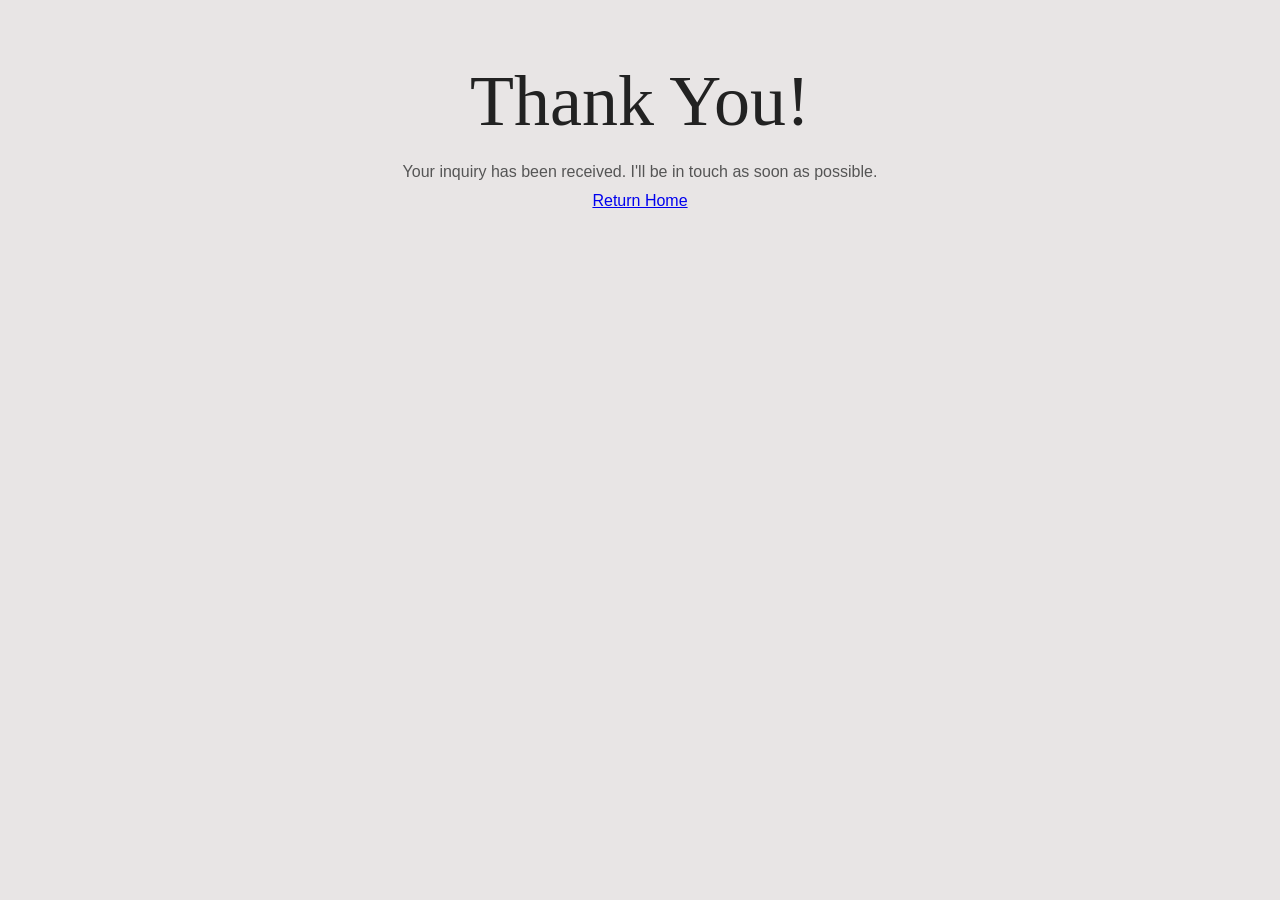
<file: thank-you.html>
<!DOCTYPE html>
<html lang="en">
<head>
    <title>Thank You</title>
    <link rel="stylesheet" href="css/style.css">
</head>
<body>

<main class="container">

    <section class="page-header">

        <h1>Thank You!</h1>

        <p>
            Your inquiry has been received.
            I'll be in touch as soon as possible.
        </p>

        <p>
            <a href="index.html">Return Home</a>
        </p>

    </section>

</main>

</body>
</html>
</file>
<file: css/style.css>
/* =====================
   GLOBAL
===================== */

a:focus-visible,
button:focus-visible,
input:focus-visible,
select:focus-visible,
textarea:focus-visible {
    outline: 2px solid #222;
    outline-offset: 2px;
}

*{
    margin:0;
    padding:0;
    box-sizing:border-box;
}

body{
    background:#e8e5e5;
    color:#222;
    font-family:'Inter', sans-serif;
}

/* =====================
   HEADER
===================== */

header{
    background:#e5e1e1;
    border-bottom:1px solid #999;
}

.nav-wrapper{
    max-width:1200px;
    width:100%;
    margin:auto;
    padding:0 20px;
    height:90px;

    display:grid;
    grid-template-columns:1fr auto 1fr;
    align-items:center;
}

/* Logo Link */

.logo{
    text-align:center;
    line-height:1.1;
    text-decoration:none;
    color:#222;
    display:block;
    cursor:pointer;
    transition:opacity .3s ease;
}

.logo:hover{
    opacity:.8;
}

.logo h1{
    font-family:'Cormorant Garamond', serif;
    font-size:36px;
    letter-spacing:1px;
    font-weight:600;
}

.logo span{
    font-size:11px;
    letter-spacing:4px;
}

/* Social Image */

.socials{
    justify-self:start;
}

.socials a{
    display:inline-block;
}

.socials img{
    width:50px;
    height:auto;
    display:block;
    transition:opacity .3s ease;
}

.socials img:hover{
    opacity:.8;
}

/* Navigation */

nav{
    justify-self:end;
}

nav ul{
    display:flex;
    list-style:none;
    gap:40px;
}

nav a{
    text-decoration:none;
    color:#222;
    font-size:15px;
    transition:opacity .3s ease;
}

nav a:hover{
    opacity:.7;
}

/* =====================
   MAIN CONTENT
===================== */

.container{
    max-width:1200px; 
    width:100%;
    margin:25px auto 0;
    padding:0 20px;
}

/* Hero Images */

.hero-grid{
    display:grid;
    grid-template-columns:1fr 1fr;
    gap:12px;
}

.hero-grid img{
    width:100%;
    height:800px;
    object-fit:cover;
    display:block;
}

/* =====================
   ABOUT SECTION
===================== */

.about{
    margin-top:28px;

    display:grid;
    grid-template-columns:38% 62%;
    gap:18px;
    align-items:start;
}

.about-image img{
    width:100%;
    aspect-ratio: 4 / 5;
    object-fit:cover;
    border:1px solid #555;
}

.about-content small{
    display:block;
    margin-bottom:14px;
    font-size:14px;
}

.about-content h2{
    font-size:58px;
    font-weight:300;
    margin-bottom:25px;
    font-family:'Cormorant Garamond', serif;
}

.about-content p{
    max-width:520px;
    line-height:1.9;
    color:#555;
    margin-bottom:22px;
}

/* =====================
   CTA
===================== */

.cta{
    text-align:center;
    margin:55px 0 40px;
}

.cta h3{
    font-family:'Cormorant Garamond', serif;
    font-size:64px;
    font-weight:400;
}

/* =====================
   DIVIDER
===================== */

.divider{
    border-top:1px solid #999;
}

/* =====================
   FOOTER
===================== */

footer{
    background:#e5e1e1;
    padding:35px 0;
}

.footer-inner{
    max-width:1200px;
    width:100%;
    margin:auto;
    padding:0 20px;

    display:grid;
    grid-template-columns:1fr auto 1fr;
    align-items:center;
}

/* Footer Social Image */

.footer-socials{
    justify-self:start;
}

.footer-socials a{
    display:inline-block;
}

.footer-socials img{
    width:50px;
    height:auto;
    display:block;
    transition:opacity .3s ease;
}

.footer-socials img:hover{
    opacity:.8;
}

/* Footer Logo Link */

.footer-logo{
    text-align:center;
    text-decoration:none;
    color:#222;
    display:block;
    cursor:pointer;
    transition:opacity .3s ease;
}

.footer-logo:hover{
    opacity:.8;
}

.footer-logo h4{
    font-family:'Cormorant Garamond', serif;
    font-size:36px;
    line-height:1;
}

.footer-logo span{
    font-size:11px;
    letter-spacing:4px;
}

.footer-links{
    justify-self:end;
}

.footer-links ul{
    list-style:none;
}

.footer-links li{
    margin:8px 0;
}

.footer-links a{
    text-decoration:none;
    color:#222;
}

.footer-links a:hover{
    opacity:.7;
}

/* =====================
   TABLET
===================== */

@media (max-width:900px){

    .nav-wrapper,
    .footer-inner{
        grid-template-columns:1fr;
        gap:20px;
        height:auto;
        padding:20px;
        text-align:center;
    }

    nav,
    .footer-links{
        justify-self:center;
    }

    .socials,
    .footer-socials{
        justify-self:center;
    }

    nav ul{
        flex-wrap:wrap;
        justify-content:center;
        gap:20px;
    }

    .hero-grid{
        grid-template-columns:1fr;
        gap:20px;
    }

    .hero-grid img{
        height:auto;
        aspect-ratio:4/5;
    }

    .about{
        grid-template-columns:1fr;
        gap:30px;
    }

    .about-content{
        text-align:center;
    }

    .about-content p{
        max-width:100%;
    }

    .about-content h2{
        font-size:42px;
    }

    .cta{
        padding:0 20px;
    }

    .cta h3{
        font-size:42px;
        line-height:1.2;
    }
}

/* =====================
   MOBILE
===================== */

@media (max-width:480px){

    .container{
        padding:0 16px;
    }

    .nav-wrapper,
    .footer-inner{
        padding:16px;
    }

    .logo h1,
    .footer-logo h4{
        font-size:28px;
    }

    .about-content h2{
        font-size:34px;
    }

    .cta h3{
        font-size:32px;
    }

    nav ul{
        gap:15px;
    }

    .socials img,
    .footer-socials img{
        width:40px;
    }
}
/* =====================
   GALLERY PAGE
===================== */

.page-header{
    text-align:center;
    margin:60px 0;
}

.page-header h1{
    font-family:'Cormorant Garamond', serif;
    font-size:72px;
    font-weight:400;
    margin-bottom:15px;
}

.page-header p{
    max-width:600px;
    margin:0 auto;
    line-height:1.8;
    color:#555;
}

.gallery-section{
    margin-bottom:80px;
}

.gallery-section h2{
    font-family:'Cormorant Garamond', serif;
    font-size:48px;
    font-weight:400;
    margin-bottom:25px;
    text-align:center;
}

.gallery-grid{
    display:grid;
    grid-template-columns:repeat(auto-fit, minmax(300px, 1fr));
    gap:20px;
}

.gallery-grid img{
    width:100%;
    aspect-ratio:4/5;
    object-fit:cover;
    display:block;
    transition:transform .3s ease;
}

.gallery-grid img:hover{
    transform:scale(1.02);
}

@media (max-width:768px){

    .page-header h1{
        font-size:52px;
    }

    .gallery-section h2{
        font-size:36px;
    }

    .gallery-grid{
        grid-template-columns:1fr;
    }
}

/* =====================
   CONTACT PAGE
===================== */

.contact-section{
    display:grid;
    grid-template-columns:1fr 1fr;
    gap:60px;
    margin-bottom:80px;
}

.contact-info h2{
    font-family:'Cormorant Garamond', serif;
    font-size:48px;
    font-weight:400;
    margin-bottom:20px;
}

.contact-info p{
    line-height:1.9;
    color:#555;
    margin-bottom:20px;
}

.contact-social{
    margin-top:30px;
}

.contact-social a{
    text-decoration:none;
    color:#222;
    border-bottom:1px solid #222;
}

.contact-form{
    display:flex;
    flex-direction:column;
    gap:12px;
}

.contact-form label{
    font-size:14px;
    margin-top:10px;
}

.contact-form input,
.contact-form select,
.contact-form textarea{
    padding:14px;
    border:1px solid #bbb;
    background:#fff;
    font-size:16px;
    font-family:'Inter', sans-serif;
}

.contact-form textarea{
    resize:vertical;
}

.submit-btn{
    margin-top:20px;
    padding:15px;
    border:none;
    background:#222;
    color:#fff;
    cursor:pointer;
    font-size:16px;
    transition:opacity .3s ease;
}

.submit-btn:hover{
    opacity:.85;
}

@media (max-width:900px){

    .contact-section{
        grid-template-columns:1fr;
        gap:40px;
    }

    .contact-info{
        text-align:center;
    }

    .contact-info h2{
        font-size:40px;
    }
}

/* =====================
   SERVICES PAGE
===================== */

.services-grid{
    display:grid;
    grid-template-columns:repeat(auto-fit, minmax(300px, 1fr));
    gap:30px;
    margin-bottom:80px;
}

.service-card{
    background:#fff;
    overflow:hidden;
    border:1px solid #ddd;
}

.service-card img{
    width:100%;
    aspect-ratio:4/3;
    object-fit:cover;
    display:block;
}

.service-card h2{
    font-family:'Cormorant Garamond', serif;
    font-size:36px;
    font-weight:400;
    padding:25px 25px 10px;
}

.service-card p{
    padding:0 25px;
    line-height:1.8;
    color:#555;
}

.service-card h3{
    padding:20px 25px;
    font-size:18px;
    font-weight:500;
}

.service-btn{
    display:inline-block;
    margin:0 25px 25px;
    padding:12px 24px;
    background:#222;
    color:#fff;
    text-decoration:none;
    transition:opacity .3s ease;
}

.service-btn:hover{
    opacity:.85;
}

.services-cta{
    text-align:center;
    padding:80px 20px;
}

.services-cta h2{
    font-family:'Cormorant Garamond', serif;
    font-size:52px;
    font-weight:400;
    margin-bottom:20px;
}

.services-cta p{
    max-width:600px;
    margin:0 auto 30px;
    line-height:1.8;
    color:#555;
}

@media (max-width:768px){

    .services-cta h2{
        font-size:38px;
    }

    .service-card h2{
        font-size:30px;
    }
}
</file>
